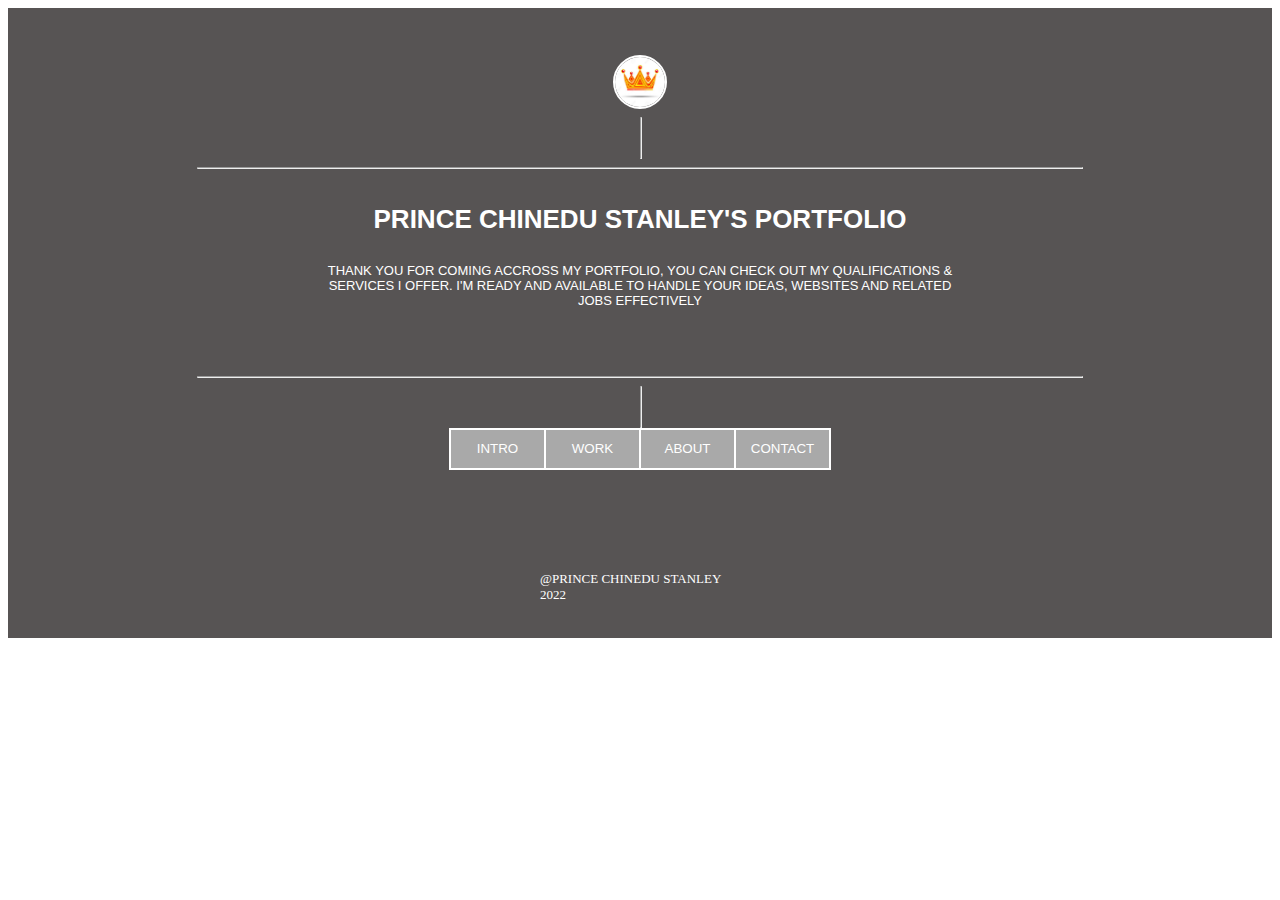
<file: index.html>
<!DOCTYPE html>
<html lang="en">
<head>
    <meta charset="UTF-8">
    <meta name="viewport" content="width=device-width, initial-scale=1.0">
    <title>Prince Portfolio</title>
    <link rel="stylesheet" href="portfolio.css">
</head>
<body>

    <div class="home">
        <div class="princelogo">
            <img src="media/prince king.jpeg" width="50px" height="50px">
        </div>

        <hr style="height: 40px; margin-bottom: 0%; margin-left: 50%; ">
        <hr style="width: 70%; text-align: center;">

        
        <div class="fullname">
            <h1> PRINCE CHINEDU STANLEY'S PORTFOLIO</h1> 
        </div>
        <div class="textarea">
            THANK YOU FOR COMING ACCROSS MY PORTFOLIO, YOU CAN CHECK OUT MY 
            QUALIFICATIONS & SERVICES I OFFER.
            I'M READY AND AVAILABLE TO HANDLE YOUR IDEAS, WEBSITES AND RELATED JOBS EFFECTIVELY
        </div>

        <hr style="width: 70%; text-align: center; margin-top: 5%;">
        <hr style="height: 40px; margin-left: 50%; margin-top: 0; margin-bottom: 0px;">

        <!-- buttonsection -->
         <div class="buttonsection">
            <button id="intro" onclick="introclick()">INTRO</button>
            <button id="work" onclick="workclick()">WORK</button>
            <button id="about" onclick="aboutclick()">ABOUT</button>
            <button id="contact" onclick="contactclick()">CONTACT</button>

         </div>

         <div class="footerbox">
            @PRINCE CHINEDU STANLEY 2022
         </div>


    </div>
    















    <script src="asset/js/portfolio.js"></script>
</body>
</html>
</file>
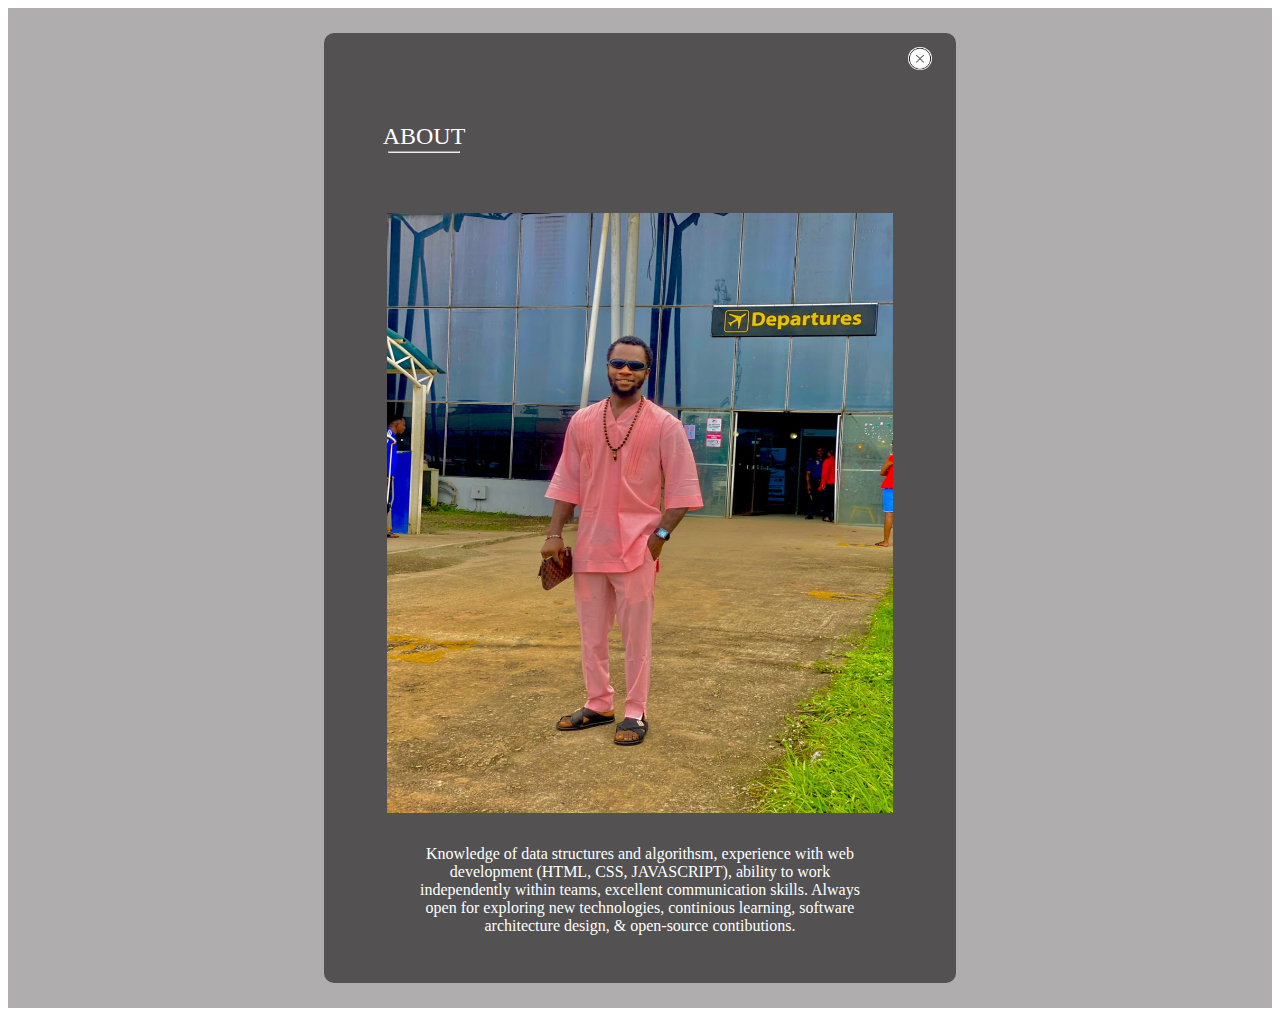
<file: about.html>
<!DOCTYPE html>
<html lang="en">
<head>
    <meta charset="UTF-8">
    <meta name="viewport" content="width=device-width, initial-scale=1.0">
    <title>ABOUT</title>
    <link rel="stylesheet" href="about.css">
</head>
<body>
    
    <div class="aboutsection">
        <div class="innersection3">
            <div class="xicon3">
                <img src="media/cancel icon.png" width="80%" id="cancel3" onclick="goback3(g)">
            </div>

            <div class="abouttext">
                ABOUT
                <hr style="width: 70%; text-align: center; margin-top: 1%;">
            </div>

            <div class="aboutimage">
                <img src="media/black.jpg" width="100%" height="100%">
            </div>

            <div class="message3">
                Knowledge of data structures and algorithsm, experience with web development
                (HTML, CSS, JAVASCRIPT), ability to work independently within teams, excellent communication
                skills.
                Always open for exploring new technologies, continious learning, software architecture design,
                & open-source contibutions.
            </div>
        </div>
    </div>













    <script src="asset3/js/about.js"></script>
</body>
</html>
</file>
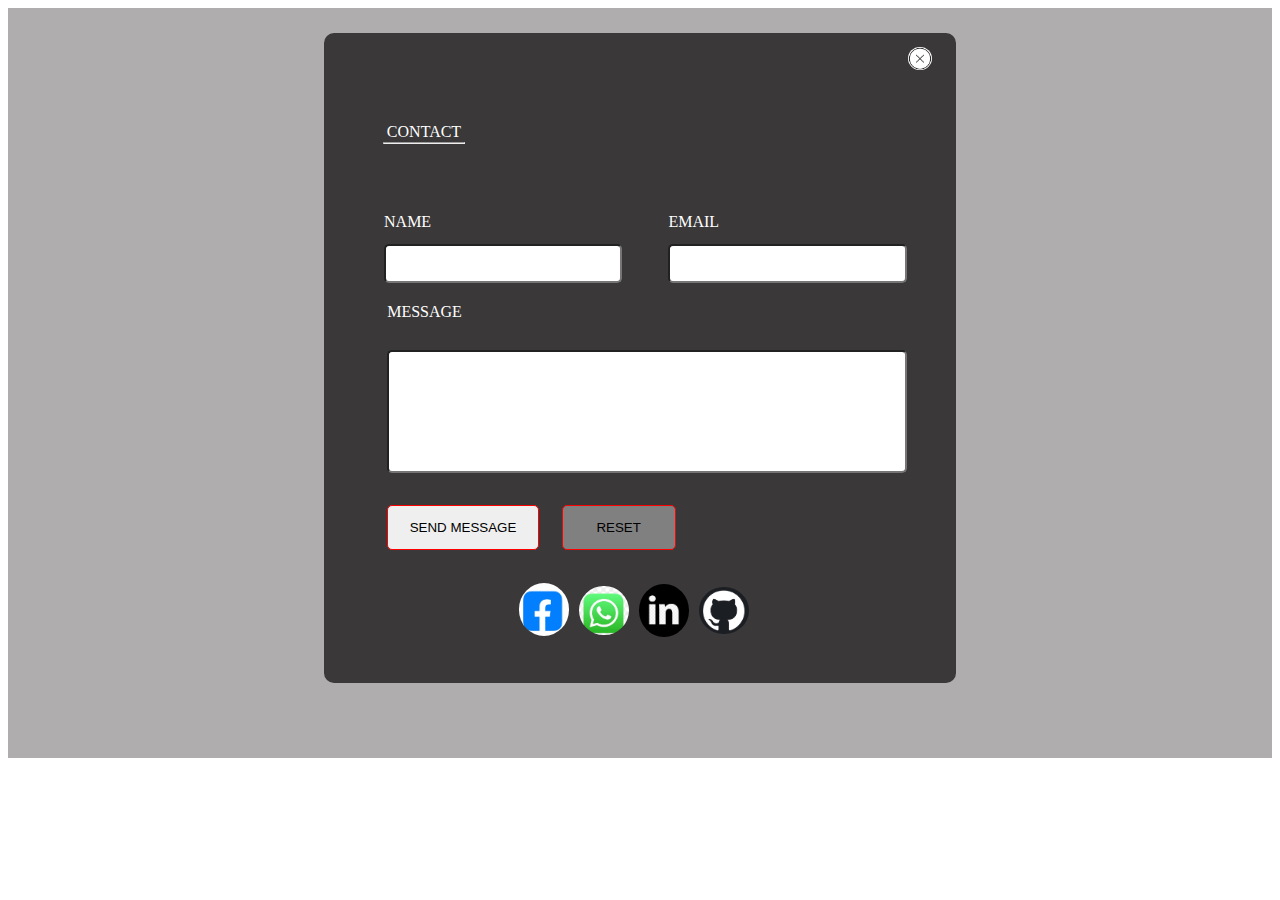
<file: contact.html>
<!DOCTYPE html>
<html lang="en">
<head>
    <meta charset="UTF-8">
    <meta name="viewport" content="width=device-width, initial-scale=1.0">
    <title>CONTACT</title>
    <link rel="stylesheet" href="contact.css">
</head>
<body>
    
    <div class="contactsection">
        <div class="innersection4">
            <div class="xicon4">
                <img src="media/cancel icon.png" width="80%" id="cancel4" onclick="goback4(g)">
            </div>

            <div class="contacttext">
                 CONTACT
                <hr style="width:80%; text-align: center; margin-top: 1%;">
            </div>

            <div class="nameemail">
                <div class="name">
                    NAME
                    <input type="text" id="putname">
                </div>
    
                <div class="email">
                    EMAIL
                    <input type="text" id="putemail">
                </div>
    
            </div>
            <div class="message">
                  MESSAGE
                <input type="text" id="putmessage">
            </div>



            <div class="buttons">
                <button id="send" onclick="sendbutton()"> SEND MESSAGE</button> 
                <button id="reset" onclick="resetbutton()">RESET</button>
            </div>

            <div class="socialmedia">
                <div class="facebook">
                    <a href="https://www.facebook.com/profile.php?id=100088914412413&mibextid=LQQJ4d"><img src="media/facebook.jpeg" width="100%"height="100%" id="fb"></a>

                </div>

                <div class="whatsapp">
                    <a href="https://wa.me/+2348145385617"><img src="media/whatsapp.jpeg" width="100%"height="100%" id="whats"></a>
                </div>

                <div class="linkedin">
                    <a href="linkedin.com/in/okorie-stanley-496546315"><img src="media/linkedin.jpeg" width="100%"height="100%" id="linked"></a>
                </div>

                <div class="github">
                    <a href="https://github.com/PrinceChineduStanley/Great-…"><img src="media/Github.jpeg" width="100%"height="100%" id="git"></a>
                </div>


            </div>



        </div>
    </div>



    <form action="okoriechinedustanley@gmail.com" method="post">

        











    <script src="asset4/js/contact.js"></script>
</body>
</html>
</file>
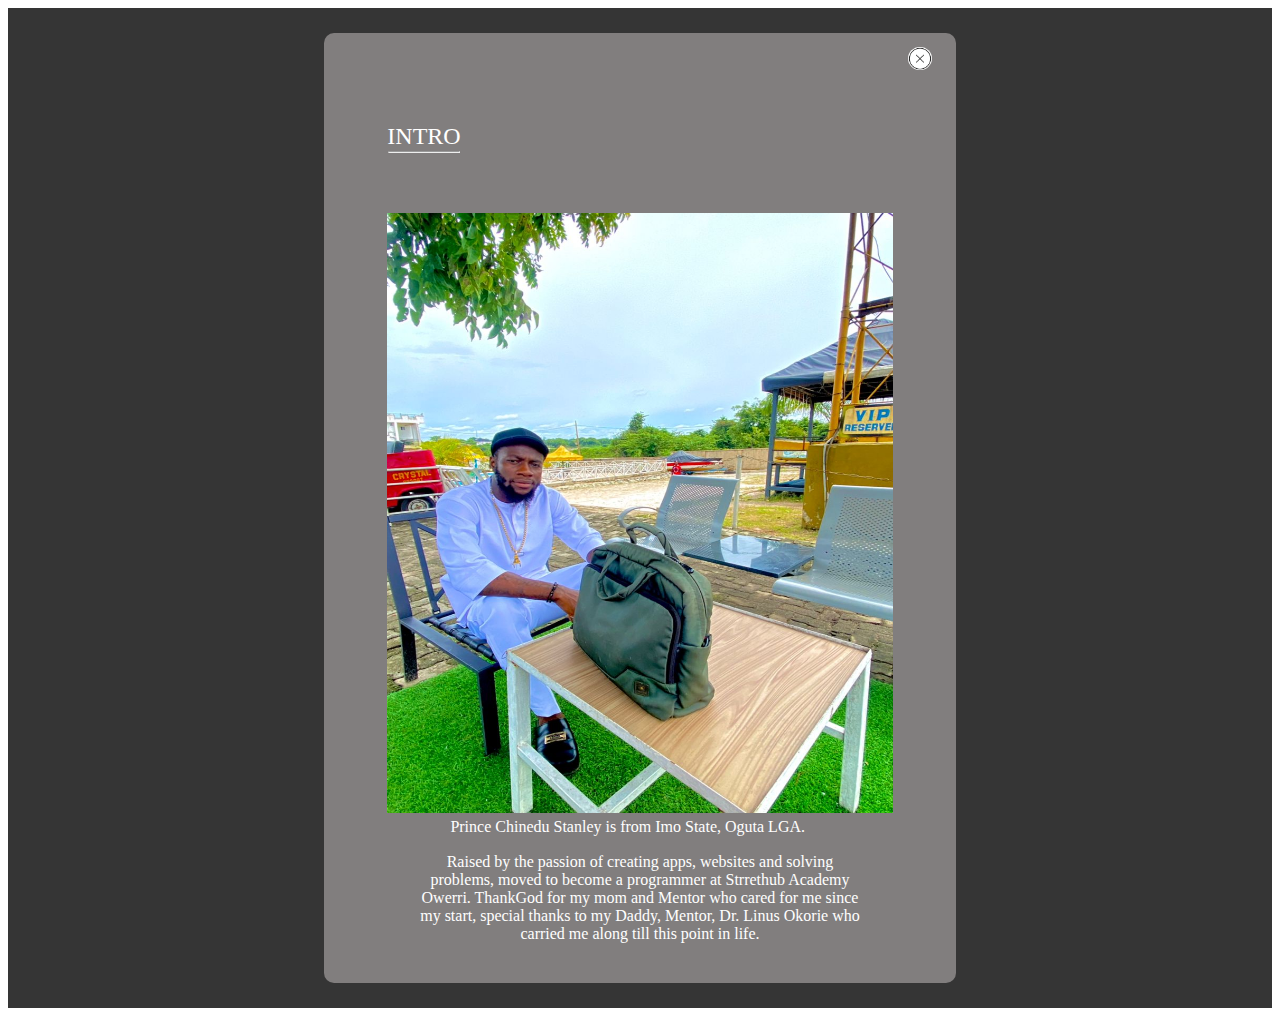
<file: intro.html>
<!DOCTYPE html>
<html lang="en">
<head>
    <meta charset="UTF-8">
    <meta name="viewport" content="width=device-width, initial-scale=1.0">
    <title>INTRO</title>
    <link rel="stylesheet" href="intro.css">
</head>
<body>

    <div class="introsection">
        <div class="innersection">
            <div class="xicon">
                <img src="media/cancel icon.png" width="80%" id="cancel1" onclick="goback(g)">
            </div>

            <div class="introtext">
                INTRO
                <hr style="width: 70%; text-align: center; margin-top: 1%;">
            </div>

            <div class="myimage">
                <img src="media/prince 1.jpeg" width="100%" height="100%">
            </div>

            <div class="myinfo">
                Prince Chinedu Stanley is from Imo State, Oguta LGA. <br>
    
            </div>
            <div class="message">
                Raised by the passion of creating apps, websites and solving problems, 
                moved to become a programmer at Strrethub Academy Owerri.
                ThankGod for my mom and Mentor who cared for me since my start, 
                special thanks to my Daddy, Mentor, Dr. Linus Okorie who carried me along till this point in life.

            </div>
        </div>
    </div>
    












    <script src="asset2/js/intro.js"></script>
</body>
</html>
</file>
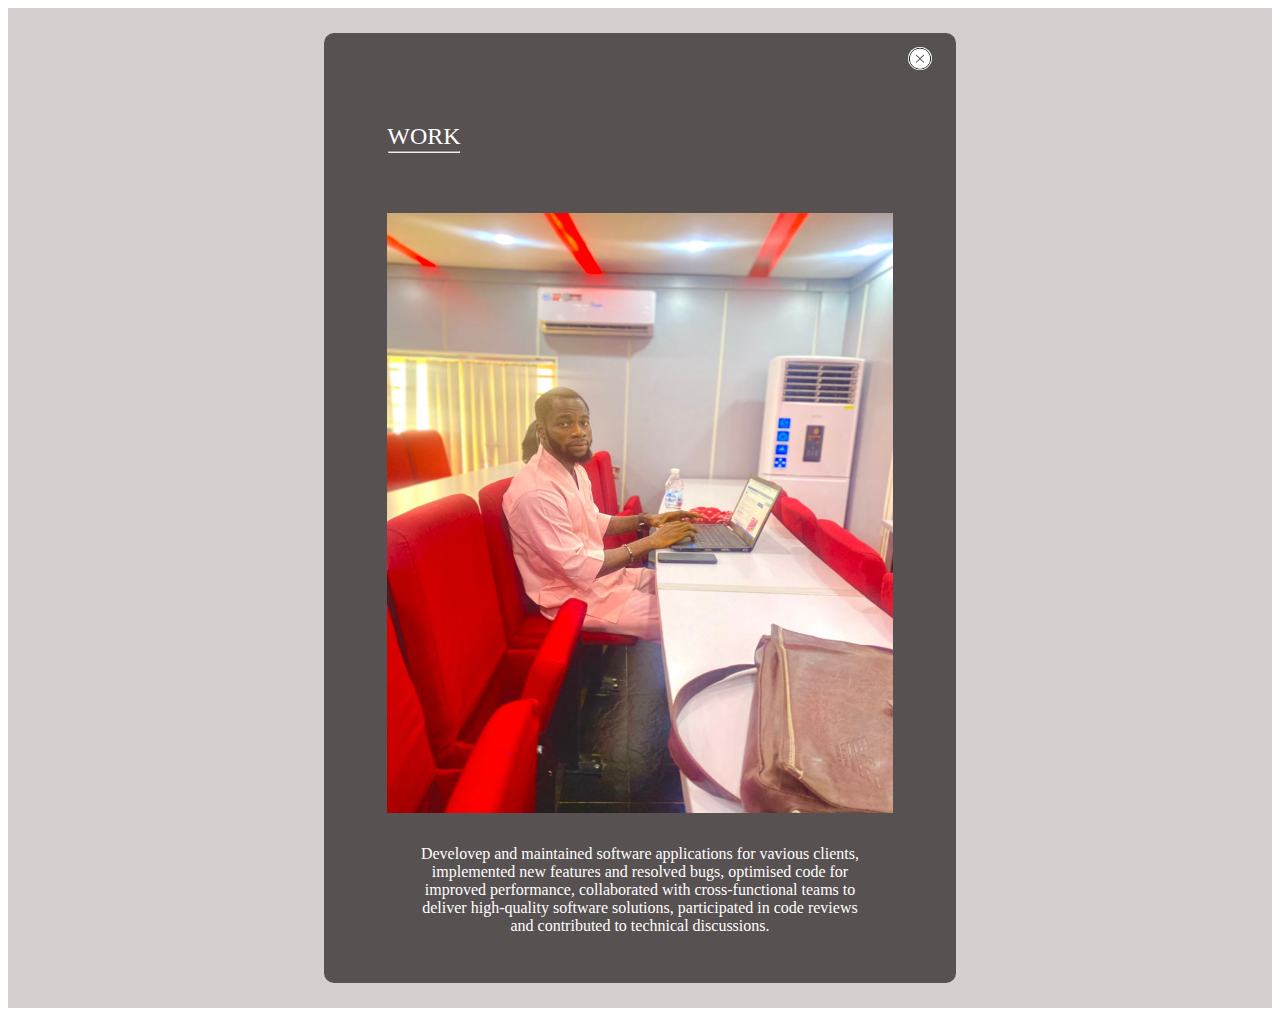
<file: work.html>
<!DOCTYPE html>
<html lang="en">
<head>
    <meta charset="UTF-8">
    <meta name="viewport" content="width=device-width, initial-scale=1.0">
    <title>WORK</title>
    <link rel="stylesheet" href="work.css">
</head>
<body>

    <div class="worksection">
        <div class="innersection2">
            <div class="xicon2">
                <img src="media/cancel icon.png" width="80%" id="cancel2" onclick="goback2()">
            </div>

            <div class="worktext">
                WORK
                <hr style="width: 70%; text-align: center; margin-top: 1%;">
            </div>

            <div class="workimage">
                <img src="media/yoo.jpg" width="100%" height="100%">
            </div>

            <div class="message2">
                Develovep and maintained software applications for vavious clients, 
                implemented new features and resolved bugs, optimised code for improved performance,
                collaborated with cross-functional teams to deliver high-quality software solutions,
                participated in code reviews and contributed to technical discussions.

            </div>
        </div>
    </div>

    











    <script src="asset1/js/work.js"></script>
</body>
</html>
</file>
<file: portfolio.css>
.body{
margin: 0;
padding: 0;
box-sizing: border-box;

}
.home{
    width: 100%;
    height: 630px;
    background-color: rgb(87, 84, 84);
    overflow-y: hidden;
    overflow-x: hidden;
    display: flex;
    flex-direction: column;
    justify-content: center;
    align-items: center;
}
.princelogo{
    /* width: 60px; */
    height: 50px;
    border: 2px solid white;
    border-radius: 37px;
    /* margin-left: 636px;
    margin-top: 5%; */
    display: flex;
    align-items: center;
    justify-content: center;
}

.princelogo img{
    border-radius: 50%;
}

.fullname{
    color: white;
    font-family: Verdana, Geneva, Tahoma, sans-serif;
    font-size: small;
    display: flex;
    justify-content: center;
    margin-top: 10px;
}
.textarea{
    width: 50%;
    height: 40px;
    /* border: 1px solid red; */
    /* margin-left: 26%; */
    margin-top:10px ;
    margin-bottom: 10px;
    color: white;
    text-align: center;
    font-family: 'Segoe UI', Tahoma, Geneva, Verdana, sans-serif;
    font-size: small;
}

/* BUTTONSECTION */
.buttonsection{
    height: 40px;
    border: 1px solid white;
    display: flex;
    justify-content: center;
}
#intro{
    width: 95px;
    height: 40px;
    border: 1px solid white;
    background-color: darkgrey;
    color: white;

}
#work{
    width: 95px;
    height: 40px;
    border: 1px solid white;
    background-color: darkgrey;
    color: white;

}
#about{
    width: 95px;
    height: 40px;
    border: 1px solid white;
    background-color: darkgrey;
    color: white;

}
#contact{
    width: 95px;
    height: 40px;
    border: 1px solid white;
    background-color: darkgrey;
    color: white;
}
.footerbox{
    width: 200px;
    height: 20px;
    /* border: 1px solid white; */
    color: white;
    font-family: Cambria, Cochin, Georgia, Times, 'Times New Roman', serif;
    font-size: small;
    margin-top: 8%;
    display: flex;
    justify-content: center;
    /* margin-left: 43%; */
}

@media screen and (max-width: 576px){
    .home{
        width: 100%;
        height: 1000px;
        display: flex;
        flex-direction: column;
        overflow-y: hidden;
        overflow-x: hidden;
    }
    .princelogo{
        width: 60px;
        height: 60px;
        border: 2px solid white;
        /* margin-left: 169px; */
        margin-top: 15%;
        
    }
    .fullname{
        width: 60%;
        height: 100px;
        /* border: 1px solid white; */
        /* margin-left: 21%; */
    }
    h1{
        font-size: medium;
        font-family: Georgia, 'Times New Roman', Times, serif;
        color: greenyellow;
        text-align: center;
        margin-top: 10%;


    }
    .textarea{
        width: 90%;
        height: 75px;
        /* border: 1px solid red; */
        /* margin-left:5%; */
        font-size: small;
        display: flex;
        justify-content: center;
        align-items: center;
        text-align: center;
    }
    .buttonsection{
        width: 150px;
        height: 170px;
        border: 1px solid white;
        /* margin-left: 125px; */
        display: flex;
        flex-direction: column;
    }
    #intro{
        width: 100%;
        height: 60px;
        color: greenyellow;
    }
    #work{
        width: 100%;
        color: greenyellow;
        height: 60px;


    }
    #about{
        width: 100%;
        color: greenyellow;
        height: 60px;


    }
    #contact{
        width: 100%;
        color: greenyellow;
        height: 60px;


    }
    .footerbox{
        width: 240px;
        height: 20px;
        /* border: 1px solid red; */
        /* margin-left: 25%; */
        margin-top: 45%;
        font-size: small;
    }



}
</file>
<file: about.css>
.aboutsection{
    width: 100%;
    height: 1000px;
    background-color: rgb(175, 173, 173);
    display: flex;
    justify-content: center;
}
.innersection3{
    width: 50%;
    height: 950px;
    background-color: rgb(83, 81, 81);
    border-radius: 10px;
    margin-top: 2%;
    display: flex;
    flex-direction: column;
}
.xicon3{
    width: 30px;
    height: 30px;
    /* border: 1px solid blue; */
    display: flex;
    align-items: center;
    justify-content: center;
    margin-left: 92%;
    margin-top: 10px;
    border-radius: 50%;
}

#cancel3{
    border-radius: 50%;
}


.abouttext{
    width: 100px;
    height: 40px;
    /* border: 1px solid white; */
    margin: 50px;
    color: white;
    font-size: x-large;
    font-family: Georgia, 'Times New Roman', Times, serif;
    text-align: center;
}
.aboutimage{
    width: 80%;
    height: 600px;
    /* border: 1px solid red; */
    margin-left: 10%;
}

.message3{
    width: 70%;
    height: 100px;
    /* border: 1px solid red; */
    margin-left: 15%;
    color: white;
    margin-top: 5%;
    text-align: center;
}

@media screen and (max-width: 576px){
    .aboutsection{
        width: 100%;
        height: 1000px;
        overflow-y: hidden;
        overflow-x: hidden;
        /* border: 1px solid red; */
    }
    .innersection3{
        width: 100%;
        height: 930px;
        margin-top: 10%;
        overflow-y: hidden;
        overflow-x: hidden;

        /* border: 1px solid red; */
    }
    .xicon3{
        margin-left: 89%;
    }
    .abouttext{
        margin-left: 5%;
    }
    .aboutimage{
        width: 90%;
        height: 500px;
        margin-left: 5%;
        /* border: 1px solid red; */
    }
    .message3{
        width: 80%;
        height: 100px;
        /* border: 1px solid red; */
        margin-left: 10%;
        margin-top: 10%;
        font-size: medium;
    }


}
</file>
<file: contact.css>
.contactsection{
    width: 100%;
    height: 750px;
    background-color: rgb(175, 173, 173);
    display: flex;
    justify-content: center;
}
.innersection4{
    width: 50%;
    height: 650px;
    background-color: rgb(58, 56, 56);
    border-radius: 10px;
    margin-top: 2%;
    display: flex;
    flex-direction: column;
}
.xicon4{
    width: 30px;
    height: 30px;
    /* border: 1px solid blue; */
    display: flex;
    align-items: center;
    justify-content: center;
    margin-left: 92%;
    margin-top: 10px;
    border-radius: 50%;
}

#cancel4{
    border-radius: 50%;
}


.contacttext{
    width: 100px;
    height: 40px;
    /* border: 1px solid white; */
    margin: 50px;
    color: white;
    font-size: medium;
    font-family: Georgia, 'Times New Roman', Times, serif;
    text-align: center;
}

.nameemail{
    width: 90%;
    height: 90px;
    /* border: 1px solid red; */
    display: flex;
    margin-left: 5%;

}
.name{
    width: 70%;
    height: 70px;
    /* border: 1px solid red; */
    margin-left: 5%;
    color: white;
    display: flex;
    flex-direction: column;
}
.name input{
    width: 90%;
    height: 50px;
    margin-top: 5%;
    border-radius: 5px;

}

.email{
    width: 70%;
    height: 70px;
    /* border: 1px solid red; */
    margin-left: 5%;
    color: white;
    display: flex;
    flex-direction: column;
}

.email input{
    width: 90%;
    height: 50px;
    margin-top: 5%;
    border-radius: 5px;

}

.message{
    width: 90%;
    height: 170px;
    /* border: 1px solid red; */
    color: white;
    margin-left: 10%;
    display: flex;
    justify-content: center;
    flex-direction: column;

}
.message input{
    width: 90%;
    height: 200px;
    /* border: 1px solid red; */
    /* margin-left: 5%; */
    margin-top: 5%;
    border-radius: 5px;


}
.buttons{
    width: 60%;
    height: 45px;
    /* border: 1px solid red; */
    margin-top: 5%;
    margin-left: 10%;
    
}
#send{
    width: 40%;
    height: 45px;
    border: 1px solid red;
    border-radius: 5px;
    margin-right: 5%;
}
#reset{
    width: 30%;
    height: 45px;
    border: 1px solid red;
    border-radius: 5px;
    background-color: gray;
}
.socialmedia{
    width: 50%;
    height: 50px;
    /* border: 1px solid white; */
    display: flex;
    justify-content: center;
    margin-left: 24%;
    margin-top: 5%;
}
.facebook{
    width: 50px;
    height: 50px;
    /* border: 1px solid white; */
    display: flex;
    justify-content: center;
    align-items: center;
    border-radius: 25px;
    margin-right: 10px;
    margin-top: 5px;
}
#fb{
    border-radius: 50%;
}

.whatsapp{
    width: 50px;
    height: 50px;
    /* border: 1px solid white; */
    display: flex;
    justify-content: center;
    align-items: center;
    margin-top: 6px;
    border-radius: 25px;
    margin-right: 10px;

}
#whats{
    border-radius: 50%;
}


.linkedin{
    width: 50px;
    height: 50px;
    /* border: 1px solid white; */
    border-radius: 25px;
    margin-right: 10px;
    display: flex;
    margin-top:6px;
    justify-content: center;
    align-items: center;


}
#linked{
    border-radius: 50%;
}

.github{
    width: 50px;
    height: 50px;
    /* border: 1px solid white; */
    border-radius: 25px;
    display: flex;
    justify-content: center;
    align-items: center;
    margin-top: 6px;



}
#git{
    border-radius: 50%;
}




@media screen and (max-width: 576px){
    .contactsection{
        width: 100%;
        height: 900px;
        overflow-y: hidden;
        overflow-x: hidden;
        /* border: 1px solid red; */
    }
    .innersection4{
        width: 95%;
        height: 700px;
        margin-top: 10%;
        overflow-y: hidden;
        overflow-x: hidden;

        /* border: 1px solid red; */
    }
    .xicon4{
        margin-left: 89%;
    }
    .contacttext{
        margin-left: 5%;
        font-size: medium;
    }
    .nameemail{
        width: 90%;
        height: 150px;
        /* border: 1px solid red; */
        display: flex;
        flex-direction: column;
    }
    .name{
        font-size: small;
        margin-left: 12%
        
    }
    .name input{
        width: 100%;
        height: 50px;
        margin-bottom: 5%;

    }
    .email{
        font-size: small;
        margin-left: 12%
    
    }
    .email input{
        width: 100%;
        height: 30px;
        margin-bottom: 5%;

    }

    .message{
        width: 70%;
        height: 120px;
        /* border: 1px solid red; */
        display: flex;
        justify-content: center;
        margin-left: 16%;
        font-size: small;
    }
    .message input{
        width: 90%;
        height: 200px;
        display: flex;
        justify-content: center;
        
    }
    .buttons{
        width: 65%;
        height: 75px;
        /* border: 1px solid red; */
        display: flex;
        flex-direction: column;
        margin-left: 16%;
    }
    #send{
        width: 100%;
        height: 40px;

    }
    #reset{
        width: 100%;
        height: 40px;
        border: 1px solid white;
        margin-top: 5%;
        background-color: rgb(53, 51, 51);
        color: white;

    }
    .socialmedia{
        width: 50%;
        height: 50px;
        /* border: 1px solid white; */
        display: flex;
        justify-content: center;
        margin-left: 24%;
        margin-top: 5%;
    }
    .facebook{
        width: 25px;
        height: 25px;
        /* border: 1px solid white; */
        display: flex;
        justify-content: center;
        align-items: center;
        border-radius: 25px;
        margin-right: 10px;
        margin-top: 5px;
    }
    #fb{
        border-radius: 50%;
    }
    
    .whatsapp{
        width: 25px;
        height: 25px;
        /* border: 1px solid white; */
        display: flex;
        justify-content: center;
        align-items: center;
        margin-top: 6px;
        border-radius: 25px;
        margin-right: 10px;
    
    }
    #whats{
        border-radius: 50%;
    }
    
    
    .linkedin{
        width: 25px;
        height: 25px;
        /* border: 1px solid white; */
        border-radius: 25px;
        margin-right: 10px;
        display: flex;
        margin-top:6px;
        justify-content: center;
        align-items: center;
    
    
    }
    #linked{
        border-radius: 50%;
    }
    
    .github{
        width: 25px;
        height: 25px;
        /* border: 2px solid white; */
        border-radius: 25px;
        display: flex;
        justify-content: center;
        align-items: center;
        margin-top: 6px;
    
    
    
    }
    #git{
        border-radius: 50%;
    }
    

}
</file>
<file: intro.css>
.introsection{
    width: 100%;
    height: 1000px;
    background-color: rgb(53, 53, 53);
    display: flex;
    justify-content: center;
}
.innersection{
    width: 50%;
    height: 950px;
    background-color: rgb(129, 126, 126);
    border-radius: 10px;
    margin-top: 2%;
    display: flex;
    flex-direction: column;
}
.xicon{
    width: 30px;
    height: 30px;
    /* border: 1px solid blue; */
    display: flex;
    align-items: center;
    justify-content: center;
    margin-left: 92%;
    margin-top: 10px;
    border-radius: 50%;
}

#cancel1{
    border-radius: 50%;
}

.introtext{
    width: 100px;
    height: 40px;
    /* border: 1px solid white; */
    margin: 50px;
    color: white;
    font-size: x-large;
    font-family: Georgia, 'Times New Roman', Times, serif;
    text-align: center;
}
.myimage{
    width: 80%;
    height: 600px;
    /* border: 1px solid red; */
    margin-left: 10%;
}

.myinfo{
    width: 70%;
    height: 30px;
    /* border: 1px solid red; */
    margin-left: 20%;
    color: white;
    margin-top: 5px;
}
.message{
    width: 70%;
    height: 100px;
    /* border: 1px solid red; */
    margin-left: 15%;
    color: white;
    margin-top: 5px;
    text-align: center;
}

@media screen and (max-width: 576px){
    .introsection{
        width: 100%;
        height: 1000px;
        overflow-y: hidden;
        overflow-x: hidden;
        /* border: 1px solid red; */
    }
    .innersection{
        width: 100%;
        height: 930px;
        margin-top: 10%;
        overflow-y: hidden;
        overflow-x: hidden;

        /* border: 1px solid red; */
    }
    .xicon{
        margin-left: 89%;
    }
    .introtext{
        margin-left: 5%;
    }
    .myimage{
        width: 90%;
        height: 500px;
        margin-left: 5%;
        /* border: 1px solid red; */
    }
    .myinfo{
        width: 80%;
        height: 20px;
        /* border: 1px solid red; */
        margin-left: 10%;
        margin-top:2%;
        text-align: center;
        font-size: small;
    }
    .message{
        width: 80%;
        height: 100px;
        /* border: 1px solid red; */
        margin-left: 10%;
        margin-top: 5%;
        font-size: small;
    }


}
</file>
<file: work.css>
.worksection{
    width: 100%;
    height: 1000px;
    background-color: rgb(214, 207, 207);
    display: flex;
    justify-content: center;
}
.innersection2{
    width: 50%;
    height: 950px;
    background-color: rgb(88, 81, 81);
    border-radius: 10px;
    margin-top: 2%;
    display: flex;
    flex-direction: column;
}
.xicon2{
    width: 30px;
    height: 30px;
    /* border: 1px solid blue; */
    display: flex;
    align-items: center;
    justify-content: center;
    margin-left: 92%;
    margin-top: 10px;
    border-radius: 50%;
}

#cancel2{
    border-radius: 50%;
}
.worktext{
    width: 100px;
    height: 40px;
    /* border: 1px solid white; */
    margin: 50px;
    color: white;
    font-size: x-large;
    font-family: Georgia, 'Times New Roman', Times, serif;
    text-align: center;
}
.workimage{
    width: 80%;
    height: 600px;
    /* border: 1px solid red; */
    margin-left: 10%;
}

.message2{
    width: 70%;
    height: 100px;
    /* border: 1px solid red; */
    margin-left: 15%;
    color: white;
    margin-top: 5%;
    text-align: center;
}

@media screen and (max-width: 576px){
    .worksection{
        width: 100%;
        height: 1000px;
        overflow-y: hidden;
        overflow-x: hidden;
        /* border: 1px solid red; */
    }
    .innersection2{
        width: 100%;
        height: 930px;
        margin-top: 10%;
        overflow-y: hidden;
        overflow-x: hidden;

        /* border: 1px solid red; */
    }
    .xicon2{
        margin-left: 89%;
    }
    .worktext{
        margin-left: 5%;
    }
    .workimage{
        width: 90%;
        height: 500px;
        margin-left: 5%;
        /* border: 1px solid red; */
    }
    .message2{
        width: 80%;
        height: 100px;
        /* border: 1px solid red; */
        margin-left: 10%;
        margin-top: 10%;
        font-size: medium;
    }


}
</file>
